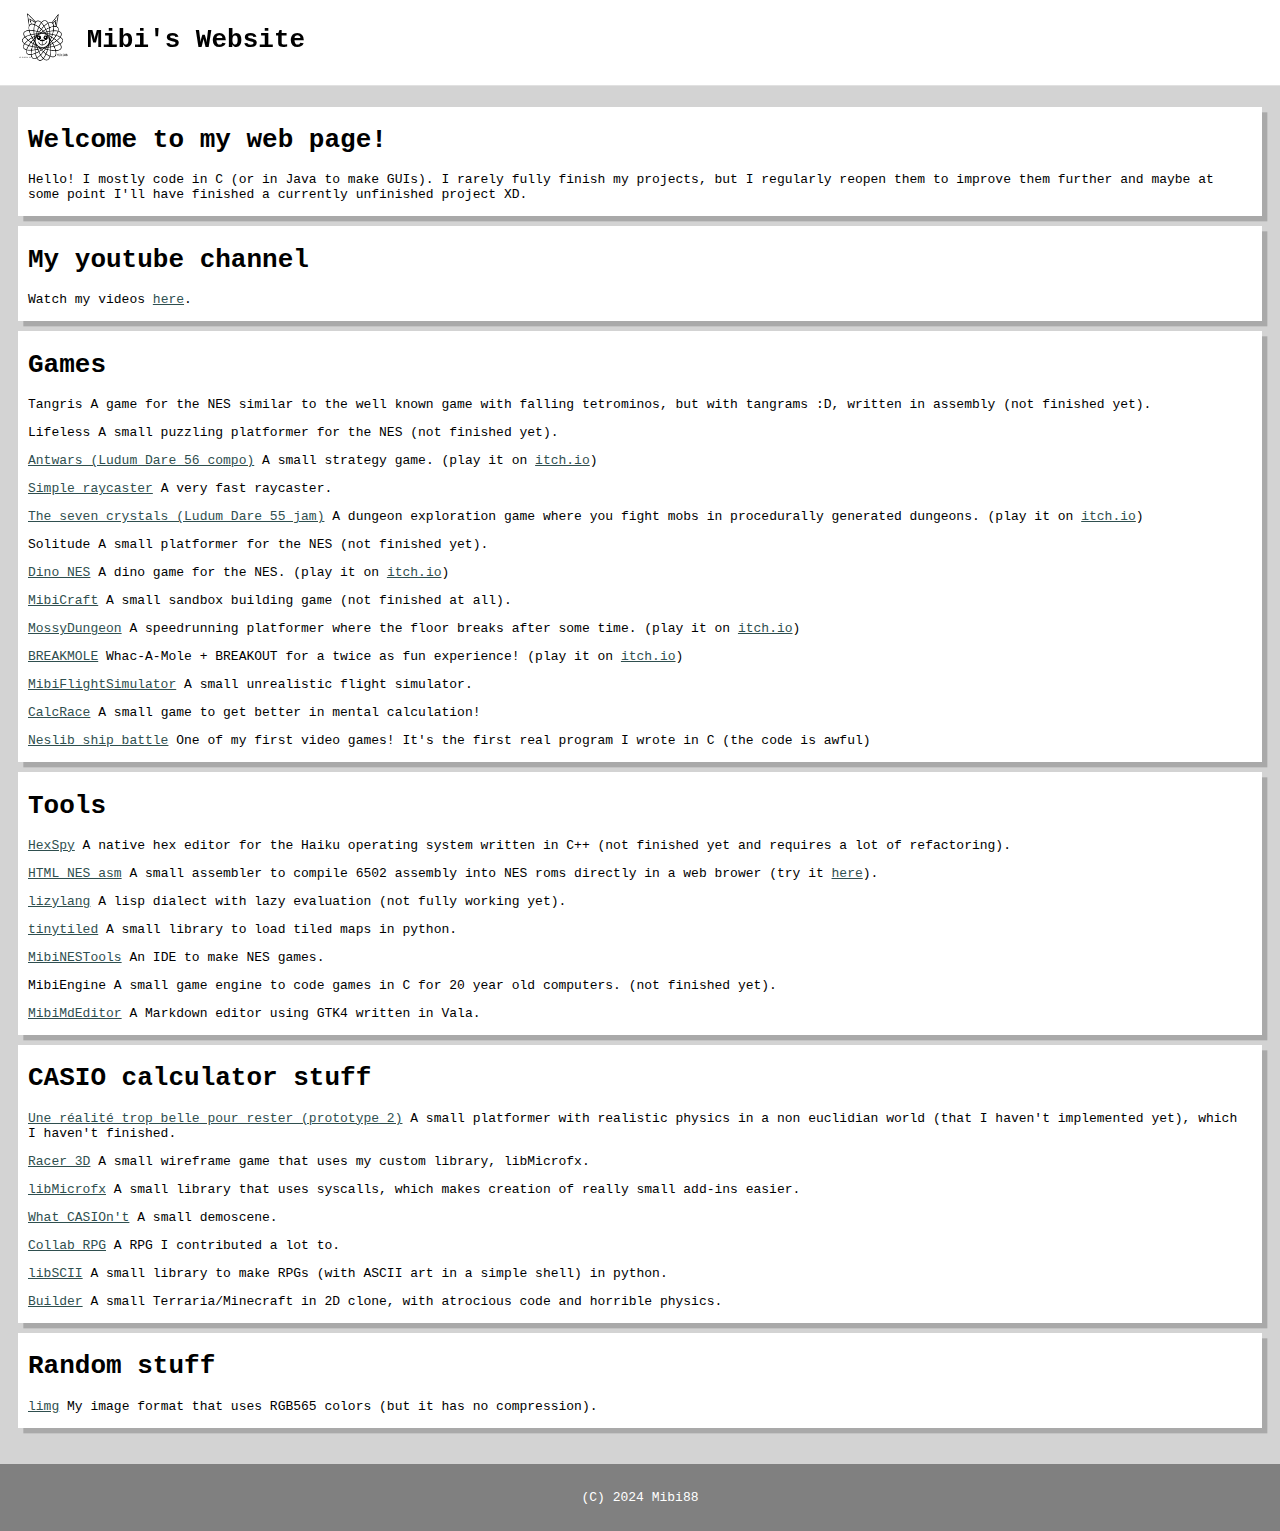
<file: index.html>
<!DOCTYPE html>
<html>
    <head>
        <meta charset="utf8"/>
        <title>Mibi's Website</title>
        <link href="icon.png" rel="icon" type="image/png">
        <link rel="stylesheet" type="text/css" href="styles.css">
        <script type = "text/javascript" src="index.js" defer></script>
    </head>
    <header class="bar" id="bar">
        <img class = "logo" width = 60px height = 60px src = "icon.png"/>
        <h1 id="title">Mibi's Website</h1>
        <button onclick="topFunction()" id="up_button" title="Go to top">
            ^
        </button>
    </header>
    <body>
        <div class = "group">
            <h1>Welcome to my web page!</h1>
            <p>
                Hello! I mostly code in C (or in Java to make GUIs). I rarely
                fully finish my projects, but I regularly reopen them to
                improve them further and maybe at some point I'll have finished
                a currently unfinished project XD.
            </p>
        </div>
        <div class = "group">
            <h1>My youtube channel</h1>
            <p>
                Watch my videos <a href="https://www.youtube.com/@mibi88-code">
                here</a>.
            </p>
        </div>
        <div class = "group">
            <h1>Games</h1>
            <p>
                Tangris A game for the NES similar to the well known game with
                falling tetrominos, but with tangrams :D, written in assembly
                (not finished yet).
            </p>
            <p>
                Lifeless A small puzzling platformer for the NES (not finished
                yet).
            </p>
            <p>
                <a href="https://github.com/mibi88/ld56">Antwars (Ludum Dare 56
                compo)</a> A small strategy game. (play it on
                <a href="https://mibi88.itch.io/antwars">itch.io</a>)
            </p>
            <p>
                <a href="https://github.com/mibi88/simple_raycaster">Simple
                raycaster</a> A very fast raycaster.
            </p>
            <p><a href="https://github.com/mibi88/ld55">The seven crystals
                (Ludum Dare 55 jam)</a> A dungeon exploration game where you
                fight mobs in procedurally generated dungeons. (play it on
                <a href="https://mibi88.itch.io/the-seven-crystals">
                itch.io</a>)
            </p>
            <p>
                Solitude A small platformer for the NES (not finished yet).
            </p>
            <p><a href="https://github.com/mibi88/dino_nes">Dino NES</a> A dino
                game for the NES. (play it on
                <a href="https://mibi88.itch.io/dino-nes">itch.io</a>)
            </p>
            <p><a href="https://github.com/mibi88/MibiCraft">MibiCraft</a>
                A small sandbox building game (not finished at all).
            </p>
            <p>
                <a href="https://github.com/mibi88/MossyDungeon">
                MossyDungeon</a> A speedrunning platformer where the floor
                breaks after some time. (play it on
                <a href="https://mibi88.itch.io/mossydungeons">itch.io</a>)
            </p>
            <p>
                <a href="https://github.com/mibi88/BREAKMOLE">BREAKMOLE</a>
                Whac-A-Mole + BREAKOUT for a twice as fun experience! (play it
                on <a href="https://mibi88.itch.io/breakmole">itch.io</a>)
            </p>
            <p>
                <a href="https://github.com/mibi88/MibiFlightSimulator">
                MibiFlightSimulator</a> A small unrealistic flight simulator.
            </p>
            <p>
                <a href="https://github.com/mibi88/CalcRace">CalcRace</a> A
                small game to get better in mental calculation!
            </p>
            <p>
                <a href="https://github.com/mibi88/neslib_ship_battle">Neslib
                ship battle</a> One of my first video games! It's the first
                real program I wrote in C (the code is awful)
            </p>
        </div>
        <div class = "group">
            <h1>Tools</h1>
            <p>
                <a href="https://github.com/mibi88/HexSpy">HexSpy</a> A native
                hex editor for the Haiku operating system written in C++ (not
                finished yet and requires a lot of refactoring).
            </p>
            <p>
                <a href="https://github.com/mibi88/html_nes_asm">HTML NES
                asm</a> A small assembler to compile 6502 assembly into NES
                roms directly in a web brower (try it
                <a href="https://mibi88.github.io/html_nes_asm/">here</a>).
            </p>
            <p>
                <a href="https://github.com/mibi88/lizylang">lizylang</a> A
                lisp dialect with lazy evaluation (not fully working yet).
            </p>
            <p>
                <a href="https://git.planet-casio.com/mibi88/tinytiled">
                tinytiled</a> A small library to load tiled maps in python.
            </p>
            <p>
                <a href="https://github.com/mibi88/MibiNESTools">
                MibiNESTools</a> An IDE to make NES games.
            </p>
            <p>
                MibiEngine A small game engine to code games in C for 20 year
                old computers. (not finished yet).
            </p>
            <p>
                <a href="https://github.com/mibi88/MibiMdEditor">
                MibiMdEditor</a> A Markdown editor using GTK4 written in Vala.
            </p>
        </div>
        <div class = "group">
            <h1>CASIO calculator stuff</h1>
            <p>
                <a href="https://git.planet-casio.com/mibi88/reality_proto2">
                Une réalité trop belle pour rester (prototype 2)</a> A small
                platformer with realistic physics in a non euclidian world
                (that I haven't implemented yet), which I haven't finished.
            </p>
            <p>
                <a href="https://git.planet-casio.com/mibi88/racer3d">
                Racer&nbsp;3D</a> A small wireframe game that uses my custom
                library, libMicrofx.
            </p>
            <p>
                <a href="https://git.planet-casio.com/mibi88/libMicrofx">
                libMicrofx</a> A small library that uses syscalls, which makes
                creation of really small add-ins easier.
            </p>
            <p>
                <a href="https://git.planet-casio.com/mibi88/what_casiont">
                What&nbsp;CASIOn't</a> A small demoscene.
            </p>
            <p>
                <a href="https://git.planet-casio.com/Slyvtt/Collab_RPG">
                Collab&nbsp;RPG</a> A RPG I contributed a lot to.
            </p>
            <p>
                <a href="https://git.planet-casio.com/mibi88/libSCII">
                libSCII</a> A small library to make RPGs (with ASCII art in a
                simple shell) in python.
            </p>
            <p>
                <a href="https://git.planet-casio.com/mibi88/Builder">
                Builder</a> A small Terraria/Minecraft in 2D clone, with
                atrocious code and horrible physics.
            </p>
        </div>
        <div class = "group">
            <h1>Random stuff</h1>
            <p>
                <a href="https://github.com/mibi88/limg">limg</a> My image
                format that uses RGB565 colors (but it has no compression).
            </p>
        </div>
    </body>
    <footer>
        (C) 2024 Mibi88
    </footer>
</html>
</file>
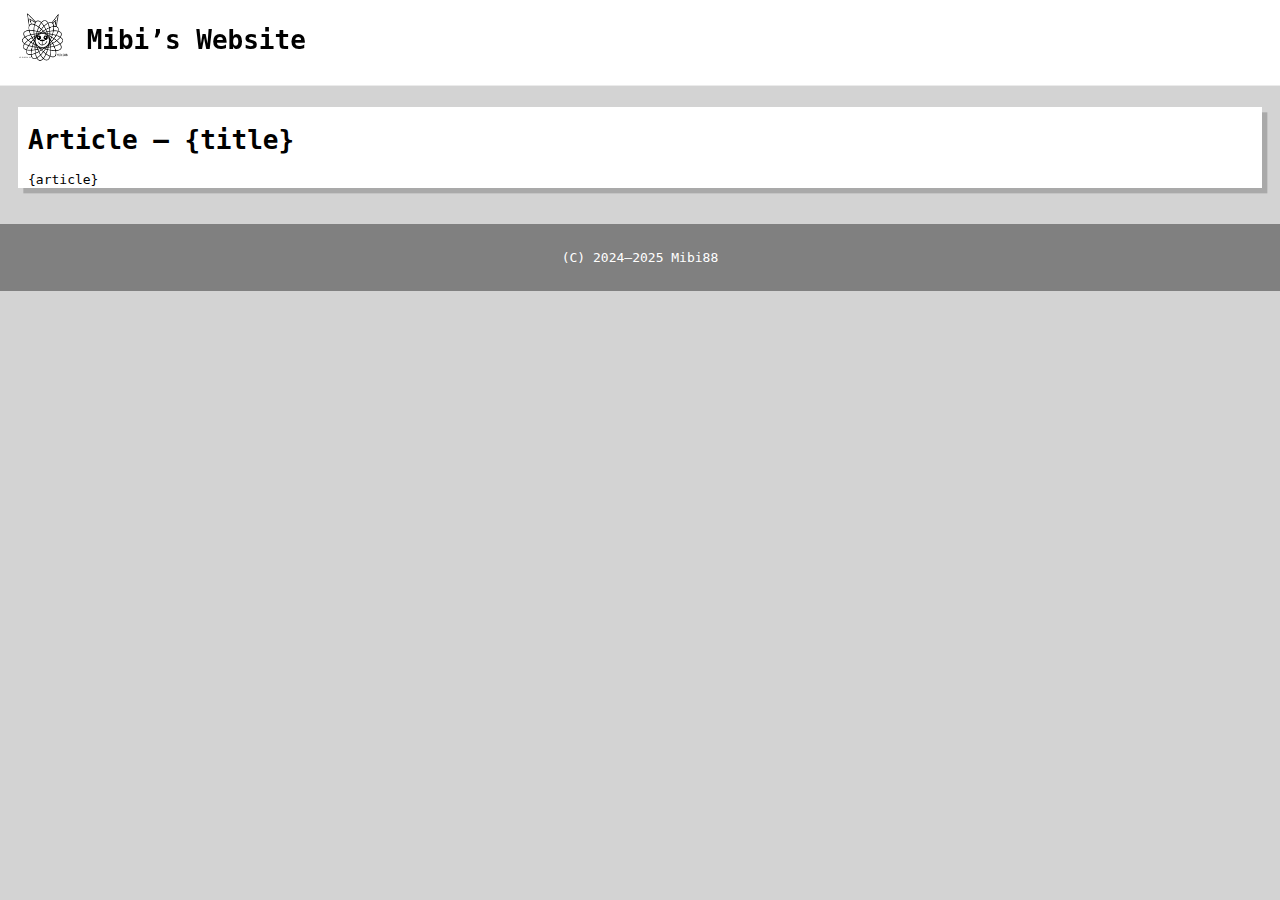
<file: article_template.html>
<!DOCTYPE html>
<html lang="en">
    <head>
        <meta charset="utf8"/>
        <title>Mibi&rsquo;s Website &mdash; {title}</title>
        <link href="../icon.png" rel="icon" type="image/png">
        <link rel="stylesheet" type="text/css" href="../styles.css">
        <script type = "text/javascript" src="../index.js"></script>
    </head>
    <header class="bar" id="bar">
        <a href="../index.html" style="all: inherit">
            <img class = "logo" width=60px height=60px src="../icon.png"/>
            <h1 id="title">Mibi&rsquo;s Website</h1>
        </a>
        <button onclick="topFunction();" id="up_button" title="Go to top">
            ^
        </button>
    </header>
    <body>
        <div class="group">
            <h1>Article &mdash; {title}</h1>
            <div id="article-list">
                {article}
            </div>
        </div>
    </body>
    <footer>
        (C) 2024&ndash;2025 Mibi88
    </footer>
</html>
</file>
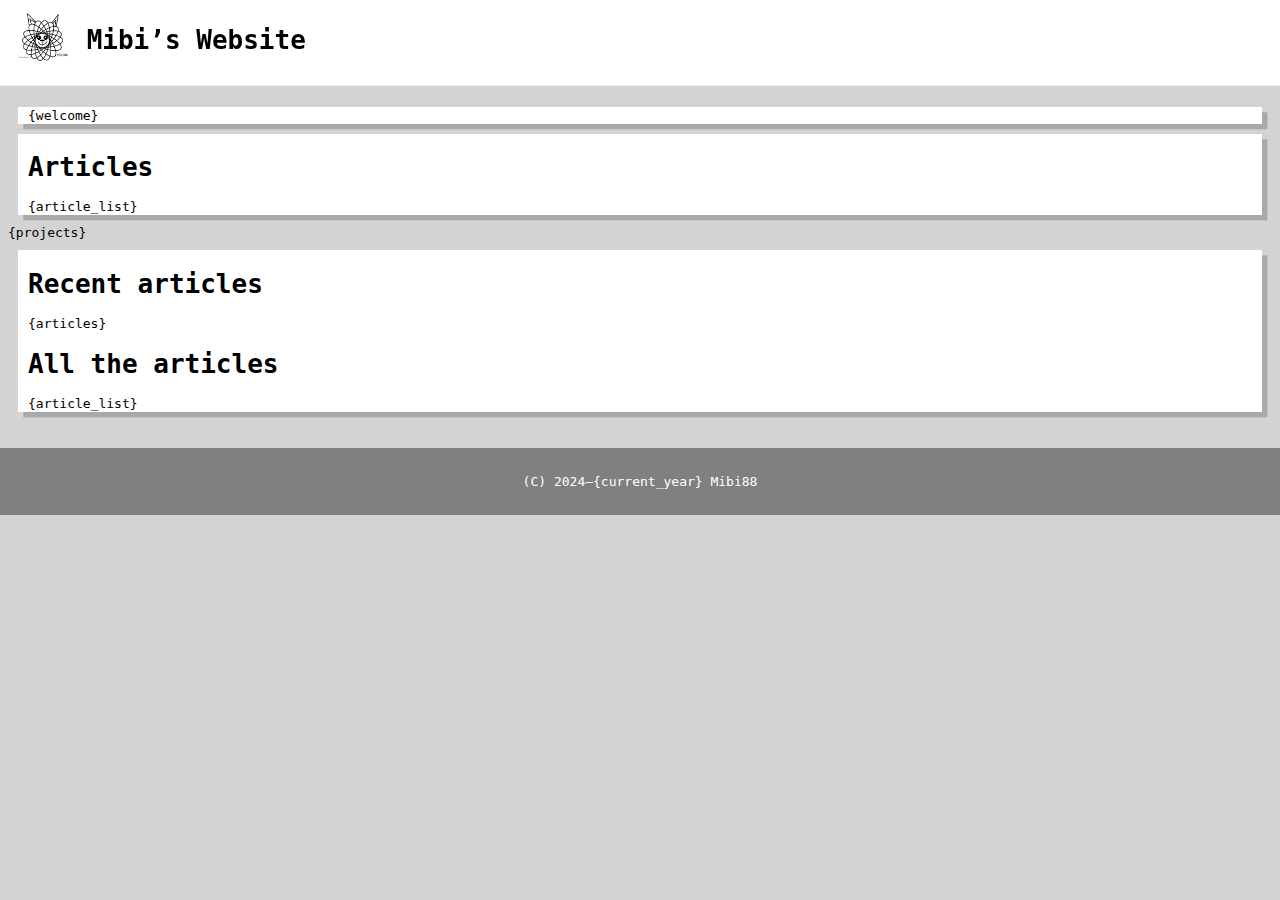
<file: index_template.html>
<!DOCTYPE html>
<html lang="en">
    <head>
        <meta charset="utf8"/>
        <title>Mibi&rsquo;s Website</title>
        <link href="icon.png" rel="icon" type="image/png">
        <link rel="stylesheet" type="text/css" href="styles.css">
        <script type = "text/javascript" src="index.js"></script>
    </head>
    <header class="bar" id="bar">
        <a href="index.html" style="all: inherit">
            <img class = "logo" width=60px height=60px src="icon.png"/>
            <h1 id="title">Mibi&rsquo;s Website</h1>
        </a>
        <button onclick="topFunction();" id="up_button" title="Go to top">
            ^
        </button>
    </header>
    <body>
        <div class = "group">
            {welcome}
        </div>
        <div class = "group">
            <h1>Articles</h1>
            <div id="article-list">
                {article_list}
            </div>
        </div>
        {projects}
        <div class = "group">
            <h1>Recent articles</h1>
            {articles}
            <h1>All the articles</h1>
            {article_list}
        </div>
    </body>
    <footer>
        (C) 2024&ndash;{current_year} Mibi88
    </footer>
</html>
</file>
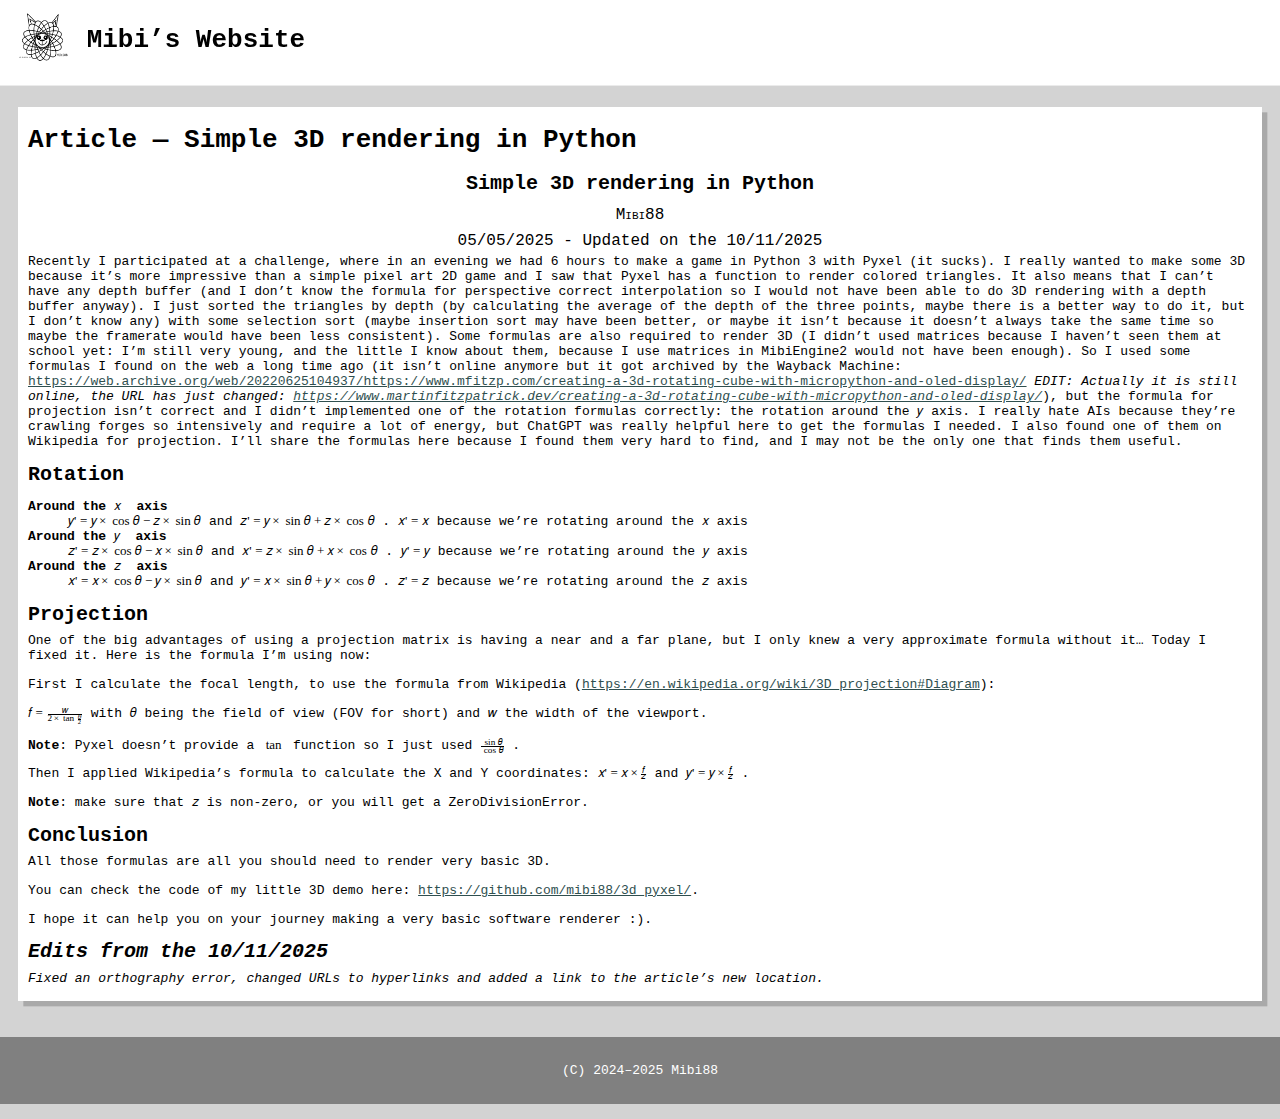
<file: all/3d-python.html>
<!DOCTYPE html>
<html lang="en">
    <head>
        <meta charset="utf8"/>
        <title>Mibi&rsquo;s Website &mdash; Simple 3D rendering in Python</title>
        <link href="../icon.png" rel="icon" type="image/png">
        <link rel="stylesheet" type="text/css" href="../styles.css">
        <script type="text/javascript" src="../index.js"></script>
    </head>
    <header class="bar" id="bar">
        <a href="../index.html" style="all: inherit">
            <img class="logo" width=60px height=60px src="../icon.png"/>
            <h1 id="title">Mibi&rsquo;s Website</h1>
        </a>
        <button onclick="topFunction();" id="up_button" title="Go to top">
            ^
        </button>
    </header>
    <body>
        <div class="group">
            <h1>Article &mdash; Simple 3D rendering in Python</h1>
            <div id="article-list">
                
<div class="article"><style>
/* Layout-provided Styles */
div.standard {
	margin-bottom: 2ex;
}
h1.title {
font-size: x-large;
margin-bottom: 1ex;
text-align: center;

}
div.author {
font-size: large;
margin-top: 1.3ex;
margin-bottom: 0.7ex;
text-align: center;

}
div.date {
font-size: large;
margin-top: 0.9ex;
margin-bottom: 0.5ex;
text-align: center;

}
h2.section_ {
font-weight: bold;
font-size: x-large;
margin-top: 1.3ex;
margin-bottom: 0.7ex;
text-align: left;

}
dl.description dt { font-weight: bold; }


</style>

<h1 class='title' id='magicparlabel-6'>Simple 3D rendering in Python</h1>
<div class='author' id='magicparlabel-7'><span style='font-variant:small-caps;'>Mibi88</span></div>
<div class='date' id='magicparlabel-8'>05/05/2025 - Updated on the 10/11/2025</div>
<div class='standard' id='magicparlabel-9'>Recently I participated at a challenge, where in an evening we had 6 hours to make a game in Python 3 with Pyxel (it sucks). I really wanted to make some 3D because it&#8217;s more impressive than a simple pixel art 2D game and I saw that Pyxel has a function to render colored triangles. It also means that I can&#8217;t have any depth buffer (and I don&#8217;t know the formula for perspective correct interpolation so I would not have been able to do 3D rendering with a depth buffer anyway). I just sorted the triangles by depth (by calculating the average of the depth of the three points, maybe there is a better way to do it, but I don&#8217;t know any) with some selection sort (maybe insertion sort may have been better, or maybe it isn&#8217;t because it doesn&#8217;t always take the same time so maybe the framerate would have been less consistent). Some formulas are also required to render 3D (I didn&#8217;t used matrices because I haven&#8217;t seen them at school yet: I&#8217;m still very young, and the little I know about them, because I use matrices in MibiEngine2 would not have been enough). So I used some formulas I found on the web a long time ago (it isn&#8217;t online anymore but it got archived by the Wayback Machine: <a href="https://web.archive.org/web/20220625104937/https://www.mfitzp.com/creating-a-3d-rotating-cube-with-micropython-and-oled-display/">https://web.archive.org/web/20220625104937/https://www.mfitzp.com/creating-a-3d-rotating-cube-with-micropython-and-oled-display/</a><i> EDIT: Actually it is still online, the URL has just changed: <a href="https://www.martinfitzpatrick.dev/creating-a-3d-rotating-cube-with-micropython-and-oled-display/">https://www.martinfitzpatrick.dev/creating-a-3d-rotating-cube-with-micropython-and-oled-display/</a></i>), but the formula for projection isn&#8217;t correct and I didn&#8217;t implemented one of the rotation formulas correctly: the rotation around the <math xmlns='http://www.w3.org/1998/Math/MathML'>
<mi>y</mi>
</math>
 axis. I really hate AIs because they&#8217;re crawling forges so intensively and require a lot of energy, but ChatGPT was really helpful here to get the formulas I needed. I also found one of them on Wikipedia for projection. I&#8217;ll share the formulas here because I found them very hard to find, and I may not be the only one that finds them useful.</div>
<h2 class='section_' id='magicparlabel-10'>Rotation</h2>
<dl class='description'>
<dt class="description_label">Around&#xA0;the&#xA0;<math xmlns='http://www.w3.org/1998/Math/MathML'>
<mi>x</mi>
</math>
&#xA0;axis</dt>
<dd class="description_item" id='magicparlabel-11'> <math xmlns='http://www.w3.org/1998/Math/MathML'>
<mrow>
 <mi>y</mi>
 <mo stretchy='false'>'</mo>
 <mo stretchy='false'>=</mo>
 <mi>y</mi>
 <mo>&#x00D7;</mo>
 <mo>cos</mo>
 <mi>&#x3B8;</mi>
 <mo stretchy='false'>&#x2212;</mo>
 <mi>z</mi>
 <mo>&#x00D7;</mo>
 <mo>sin</mo>
 <mi>&#x3B8;</mi>
</mrow>
</math>
 and <math xmlns='http://www.w3.org/1998/Math/MathML'>
<mrow>
 <mi>z</mi>
 <mo stretchy='false'>'</mo>
 <mo stretchy='false'>=</mo>
 <mi>y</mi>
 <mo>&#x00D7;</mo>
 <mo>sin</mo>
 <mi>&#x3B8;</mi>
 <mo stretchy='false'>+</mo>
 <mi>z</mi>
 <mo>&#x00D7;</mo>
 <mo>cos</mo>
 <mi>&#x3B8;</mi>
</mrow>
</math>
. <math xmlns='http://www.w3.org/1998/Math/MathML'>
<mrow>
 <mi>x</mi>
 <mo stretchy='false'>'</mo>
 <mo stretchy='false'>=</mo>
 <mi>x</mi>
</mrow>
</math>
 because we&#8217;re rotating around the <math xmlns='http://www.w3.org/1998/Math/MathML'>
<mi>x</mi>
</math>
 axis</dd>
<dt class="description_label">Around&#xA0;the&#xA0;<math xmlns='http://www.w3.org/1998/Math/MathML'>
<mi>y</mi>
</math>
&#xA0;axis</dt>
<dd class="description_item" id='magicparlabel-12'> <math xmlns='http://www.w3.org/1998/Math/MathML'>
<mrow>
 <mi>z</mi>
 <mo stretchy='false'>'</mo>
 <mo stretchy='false'>=</mo>
 <mi>z</mi>
 <mo>&#x00D7;</mo>
 <mo>cos</mo>
 <mi>&#x3B8;</mi>
 <mo stretchy='false'>&#x2212;</mo>
 <mi>x</mi>
 <mo>&#x00D7;</mo>
 <mo>sin</mo>
 <mi>&#x3B8;</mi>
</mrow>
</math>
 and <math xmlns='http://www.w3.org/1998/Math/MathML'>
<mrow>
 <mi>x</mi>
 <mo stretchy='false'>'</mo>
 <mo stretchy='false'>=</mo>
 <mi>z</mi>
 <mo>&#x00D7;</mo>
 <mo>sin</mo>
 <mi>&#x3B8;</mi>
 <mo stretchy='false'>+</mo>
 <mi>x</mi>
 <mo>&#x00D7;</mo>
 <mo>cos</mo>
 <mi>&#x3B8;</mi>
</mrow>
</math>
. <math xmlns='http://www.w3.org/1998/Math/MathML'>
<mrow>
 <mi>y</mi>
 <mo stretchy='false'>'</mo>
 <mo stretchy='false'>=</mo>
 <mi>y</mi>
</mrow>
</math>
 because we&#8217;re rotating around the <math xmlns='http://www.w3.org/1998/Math/MathML'>
<mi>y</mi>
</math>
 axis</dd>
<dt class="description_label">Around&#xA0;the&#xA0;<math xmlns='http://www.w3.org/1998/Math/MathML'>
<mi>z</mi>
</math>
&#xA0;axis</dt>
<dd class="description_item" id='magicparlabel-13'> <math xmlns='http://www.w3.org/1998/Math/MathML'>
<mrow>
 <mi>x</mi>
 <mo stretchy='false'>'</mo>
 <mo stretchy='false'>=</mo>
 <mi>x</mi>
 <mo>&#x00D7;</mo>
 <mo>cos</mo>
 <mi>&#x3B8;</mi>
 <mo stretchy='false'>&#x2212;</mo>
 <mi>y</mi>
 <mo>&#x00D7;</mo>
 <mo>sin</mo>
 <mi>&#x3B8;</mi>
</mrow>
</math>
 and <math xmlns='http://www.w3.org/1998/Math/MathML'>
<mrow>
 <mi>y</mi>
 <mo stretchy='false'>'</mo>
 <mo stretchy='false'>=</mo>
 <mi>x</mi>
 <mo>&#x00D7;</mo>
 <mo>sin</mo>
 <mi>&#x3B8;</mi>
 <mo stretchy='false'>+</mo>
 <mi>y</mi>
 <mo>&#x00D7;</mo>
 <mo>cos</mo>
 <mi>&#x3B8;</mi>
</mrow>
</math>
. <math xmlns='http://www.w3.org/1998/Math/MathML'>
<mrow>
 <mi>z</mi>
 <mo stretchy='false'>'</mo>
 <mo stretchy='false'>=</mo>
 <mi>z</mi>
</mrow>
</math>
 because we&#8217;re rotating around the <math xmlns='http://www.w3.org/1998/Math/MathML'>
<mi>z</mi>
</math>
 axis</dd>
</dl>
<h2 class='section_' id='magicparlabel-14'>Projection</h2>
<div class='standard' id='magicparlabel-15'>One of the big advantages of using a projection matrix is having a near and a far plane, but I only knew a very approximate formula without it&#x2026; Today I fixed it. Here is the formula I&#8217;m using now:</div>

<div class='standard' id='magicparlabel-16'>First I calculate the focal length, to use the formula from Wikipedia (<a href="https://en.wikipedia.org/wiki/3D_projection#Diagram">https://en.wikipedia.org/wiki/3D_projection#Diagram</a>):</div>

<div class='standard' id='magicparlabel-17'><math xmlns='http://www.w3.org/1998/Math/MathML'>
<mrow>
 <mi>f</mi>
 <mo stretchy='false'>=</mo>
 <mfrac>
  <mi>w</mi>
  <mrow>
   <mn>2</mn>
   <mo>&#x00D7;</mo>
   <mo>tan</mo>
   <mfrac>
    <mi>&#x3B8;</mi>
    <mn>2</mn>
   </mfrac>
  </mrow>
 </mfrac>
</mrow>
</math>
 with <math xmlns='http://www.w3.org/1998/Math/MathML'>
<mi>&#x3B8;</mi>
</math>
 being the field of view (FOV for short) and <math xmlns='http://www.w3.org/1998/Math/MathML'>
<mi>w</mi>
</math>
 the width of the viewport.</div>

<div class='standard' id='magicparlabel-18'><b>Note</b>: Pyxel doesn&#8217;t provide a <math xmlns='http://www.w3.org/1998/Math/MathML'>
<mo>tan</mo>
</math>
 function so I just used <math xmlns='http://www.w3.org/1998/Math/MathML'>
<mfrac>
 <mrow>
  <mo>sin</mo>
  <mi>&#x3B8;</mi>
 </mrow>
 <mrow>
  <mo>cos</mo>
  <mi>&#x3B8;</mi>
 </mrow>
</mfrac>
</math>
.</div>

<div class='standard' id='magicparlabel-19'>Then I applied Wikipedia&#8217;s formula to calculate the X and Y coordinates: <math xmlns='http://www.w3.org/1998/Math/MathML'>
<mrow>
 <mi>x</mi>
 <mo stretchy='false'>'</mo>
 <mo stretchy='false'>=</mo>
 <mi>x</mi>
 <mo>&#x00D7;</mo>
 <mfrac>
  <mi>f</mi>
  <mi>z</mi>
 </mfrac>
</mrow>
</math>
 and <math xmlns='http://www.w3.org/1998/Math/MathML'>
<mrow>
 <mi>y</mi>
 <mo stretchy='false'>'</mo>
 <mo stretchy='false'>=</mo>
 <mi>y</mi>
 <mo>&#x00D7;</mo>
 <mfrac>
  <mi>f</mi>
  <mi>z</mi>
 </mfrac>
</mrow>
</math>
.</div>

<div class='standard' id='magicparlabel-20'><b>Note</b>: make sure that <math xmlns='http://www.w3.org/1998/Math/MathML'>
<mi>z</mi>
</math>
 is non-zero, or you will get a <span style='font-family:monospace;'>ZeroDivisionError</span>.</div>
<h2 class='section_' id='magicparlabel-21'>Conclusion</h2>
<div class='standard' id='magicparlabel-22'>All those formulas are all you should need to render very basic 3D.</div>

<div class='standard' id='magicparlabel-23'>You can check the code of my little 3D demo here: <a href="https://github.com/mibi88/3d_pyxel/">https://github.com/mibi88/3d_pyxel/</a>.</div>

<div class='standard' id='magicparlabel-24'>I hope it can help you on your journey making a very basic software renderer :).</div>
<h2 class='section_' id='magicparlabel-25'><i>Edits from the 10/11/2025</i></h2>
<div class='standard' id='magicparlabel-26'><i>Fixed an orthography error, changed URLs to hyperlinks and added a link to the article&#8217;s new location.</i></div></div>
            </div>
        </div>
    </body>
    <footer>
        (C) 2024&ndash;2025 Mibi88
    </footer>
</html>
</file>
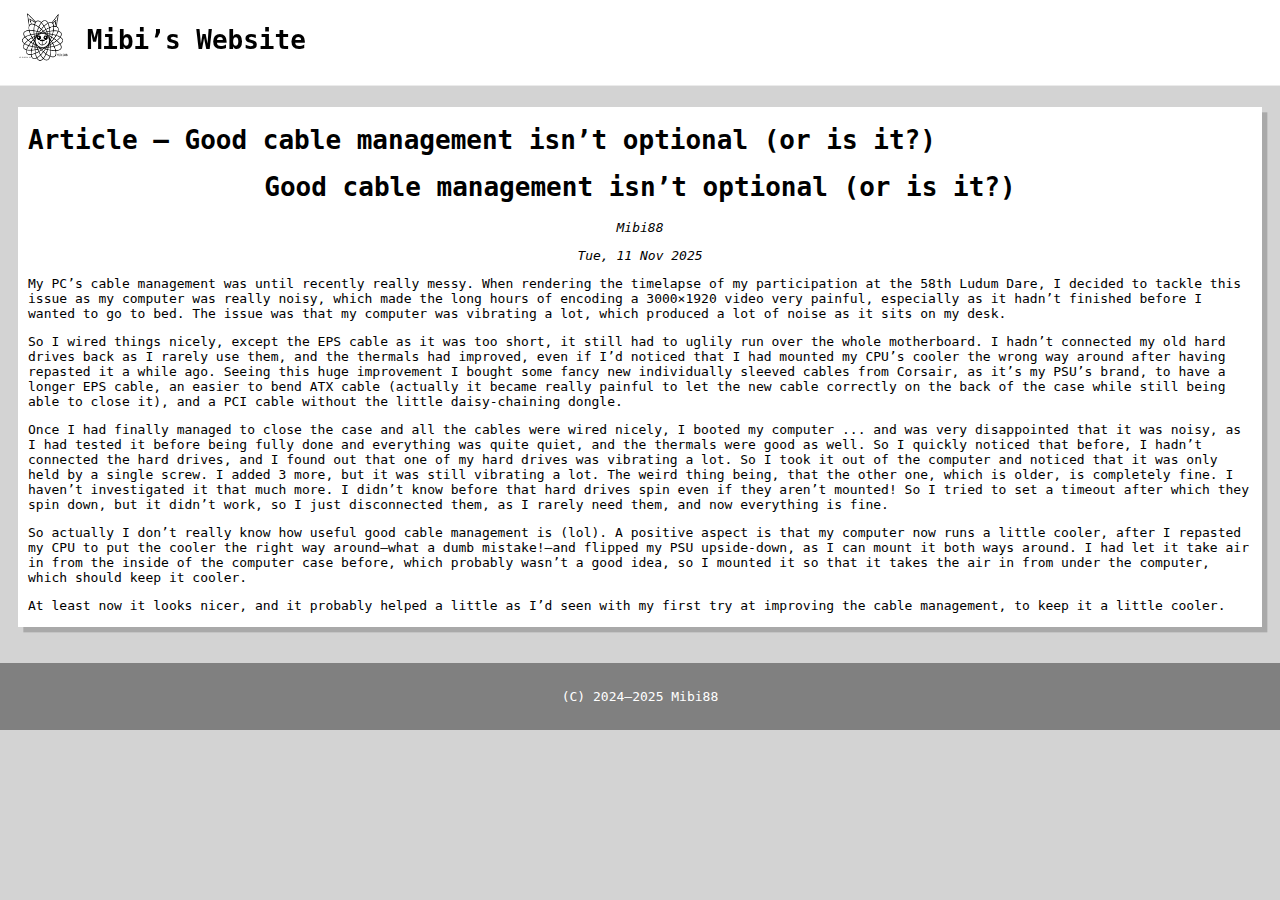
<file: all/good-cable-management.html>
<!DOCTYPE html>
<html lang="en">
    <head>
        <meta charset="utf8"/>
        <title>Mibi&rsquo;s Website &mdash; Good cable management isn&rsquo;t optional (or is it?)</title>
        <link href="../icon.png" rel="icon" type="image/png">
        <link rel="stylesheet" type="text/css" href="../styles.css">
        <script type="text/javascript" src="../index.js"></script>
    </head>
    <header class="bar" id="bar">
        <a href="../index.html" style="all: inherit">
            <img class="logo" width=60px height=60px src="../icon.png"/>
            <h1 id="title">Mibi&rsquo;s Website</h1>
        </a>
        <button onclick="topFunction();" id="up_button" title="Go to top">
            ^
        </button>
    </header>
    <body>
        <div class="group">
            <h1>Article &mdash; Good cable management isn&rsquo;t optional (or is it?)</h1>
            <div id="article-list">
                
<div class="article">

<h1 align="center">Good cable management isn&rsquo;t optional (or is it?)</h1>




<p align="center" style="margin-top: 1em"><i>Mibi88</i></p>

<p align="center" style="margin-top: 1em"><i>Tue, 11 Nov
2025</i></p>

<p style="margin-top: 1em">My PC&rsquo;s cable management
was until recently really messy. When rendering the
timelapse of my participation at the 58th Ludum Dare, I
decided to tackle this issue as my computer was really
noisy, which made the long hours of encoding a
3000&times;1920 video very painful, especially as it
hadn&rsquo;t finished before I wanted to go to bed. The
issue was that my computer was vibrating a lot, which
produced a lot of noise as it sits on my desk.</p>

<p style="margin-top: 1em">So I wired things nicely, except
the EPS cable as it was too short, it still had to uglily
run over the whole motherboard. I hadn&rsquo;t connected my
old hard drives back as I rarely use them, and the thermals
had improved, even if I&rsquo;d noticed that I had mounted
my CPU&rsquo;s cooler the wrong way around after having
repasted it a while ago. Seeing this huge improvement I
bought some fancy new individually sleeved cables from
Corsair, as it&rsquo;s my PSU&rsquo;s brand, to have a
longer EPS cable, an easier to bend ATX cable (actually it
became really painful to let the new cable correctly on the
back of the case while still being able to close it), and a
PCI cable without the little daisy-chaining dongle.</p>

<p style="margin-top: 1em">Once I had finally managed to
close the case and all the cables were wired nicely, I
booted my computer&nbsp;... and was very disappointed that
it was noisy, as I had tested it before being fully done and
everything was quite quiet, and the thermals were good as
well. So I quickly noticed that before, I hadn&rsquo;t
connected the hard drives, and I found out that one of my
hard drives was vibrating a lot. So I took it out of the
computer and noticed that it was only held by a single
screw. I added 3 more, but it was still vibrating a lot. The
weird thing being, that the other one, which is older, is
completely fine. I haven&rsquo;t investigated it that much
more. I didn&rsquo;t know before that hard drives spin even
if they aren&rsquo;t mounted! So I tried to set a timeout
after which they spin down, but it didn&rsquo;t work, so I
just disconnected them, as I rarely need them, and now
everything is fine.</p>

<p style="margin-top: 1em">So actually I don&rsquo;t really
know how useful good cable management is (lol). A positive
aspect is that my computer now runs a little cooler, after I
repasted my CPU to put the cooler the right way
around&mdash;what a dumb mistake!&mdash;and flipped my PSU
upside-down, as I can mount it both ways around. I had let
it take air in from the inside of the computer case before,
which probably wasn&rsquo;t a good idea, so I mounted it so
that it takes the air in from under the computer, which
should keep it cooler.</p>

<p style="margin-top: 1em">At least now it looks nicer, and
it probably helped a little as I&rsquo;d seen with my first
try at improving the cable management, to keep it a little
cooler.</p></div>
            </div>
        </div>
    </body>
    <footer>
        (C) 2024&ndash;2025 Mibi88
    </footer>
</html>
</file>
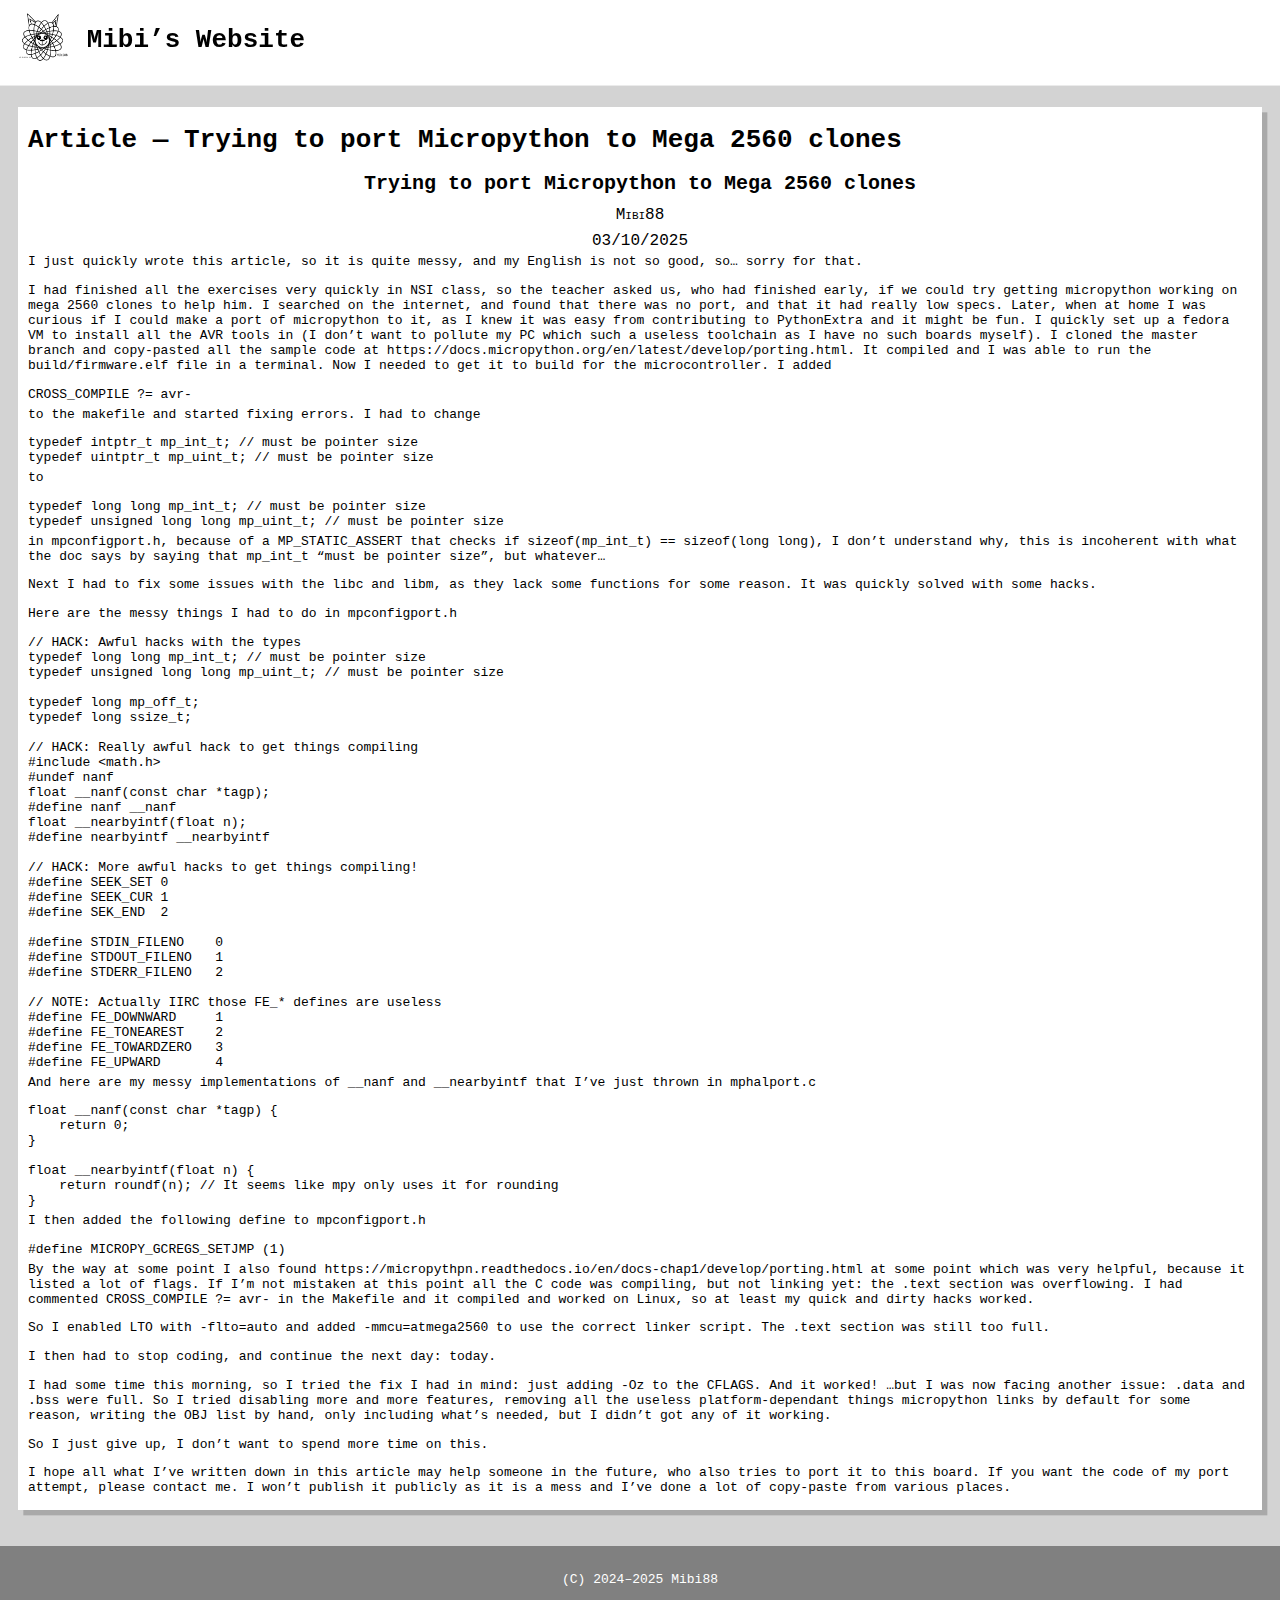
<file: all/mpy-mega2560.html>
<!DOCTYPE html>
<html lang="en">
    <head>
        <meta charset="utf8"/>
        <title>Mibi&rsquo;s Website &mdash; Trying to port Micropython to Mega 2560 clones</title>
        <link href="../icon.png" rel="icon" type="image/png">
        <link rel="stylesheet" type="text/css" href="../styles.css">
        <script type="text/javascript" src="../index.js"></script>
    </head>
    <header class="bar" id="bar">
        <a href="../index.html" style="all: inherit">
            <img class="logo" width=60px height=60px src="../icon.png"/>
            <h1 id="title">Mibi&rsquo;s Website</h1>
        </a>
        <button onclick="topFunction();" id="up_button" title="Go to top">
            ^
        </button>
    </header>
    <body onload="easterEgg();">
        <div class="group">
            <h1>Article &mdash; Trying to port Micropython to Mega 2560 clones</h1>
            <div id="article-list">
                
<div class="article"><style>
/* Layout-provided Styles */
h1.title {
font-size: x-large;
margin-bottom: 1ex;
text-align: center;

}
div.author {
font-size: large;
margin-top: 1.3ex;
margin-bottom: 0.7ex;
text-align: center;

}
div.date {
font-size: large;
margin-top: 0.9ex;
margin-bottom: 0.5ex;
text-align: center;

}
div.standard {
	margin-bottom: 2ex;
}
div.plain_layout {
text-align: left;

}
pre.verbatim {
font-family: monospace;
margin-top: 0.7ex;
margin-bottom: 0.7ex;
text-align: left;

}
span.flex_url {
font-family: monospace;
}


</style>
<h1 class='title' id='magicparlabel-1'>Trying to port Micropython to Mega 2560 clones</h1>
<div class='author' id='magicparlabel-2'><span style='font-variant:small-caps;'>Mibi88</span></div>
<div class='date' id='magicparlabel-3'>03/10/2025</div>
<div class='standard' id='magicparlabel-4'>I just quickly wrote this article, so it is quite messy, and my English is not so good, so&#x2026; sorry for that.</div>

<div class='standard' id='magicparlabel-5'>I had finished all the exercises very quickly in NSI class, so the teacher asked us, who had finished early, if we could try getting micropython working on mega 2560 clones to help him. I searched on the internet, and found that there was no port, and that it had really low specs. Later, when at home I was curious if I could make a port of micropython to it, as I knew it was easy from contributing to PythonExtra and it might be fun. I quickly set up a fedora VM to install all the AVR tools in (I don&#8217;t want to pollute my PC which such a useless toolchain as I have no such boards myself). I cloned the master branch and copy-pasted all the sample code at <span class='flex_url'>https://docs.micropython.org/en/latest/develop/porting.html</span>. It compiled and I was able to run the build/firmware.elf file in a terminal. Now I needed to get it to build for the microcontroller. I added</div>
<pre class='verbatim'>
CROSS_COMPILE&#160;?=&#160;avr-
</pre>
<div class='standard' id='magicparlabel-11'>to the makefile and started fixing errors. I had to change</div>
<pre class='verbatim'>
typedef&#160;intptr_t&#160;mp_int_t;&#160;//&#160;must&#160;be&#160;pointer&#160;size
typedef&#160;uintptr_t&#160;mp_uint_t;&#160;//&#160;must&#160;be&#160;pointer&#160;size
</pre>
<div class='standard' id='magicparlabel-14'>to</div>
<pre class='verbatim'>
typedef&#160;long&#160;long&#160;mp_int_t;&#160;//&#160;must&#160;be&#160;pointer&#160;size
typedef&#160;unsigned&#160;long&#160;long&#160;mp_uint_t;&#160;//&#160;must&#160;be&#160;pointer&#160;size
</pre>
<div class='standard' id='magicparlabel-17'>in mpconfigport.h, because of a <span style='font-family:monospace;'>MP_STATIC_ASSERT</span> that checks if <span style='font-family:monospace;'>sizeof(mp_int_t) == sizeof(long long)</span>, I don&#8217;t understand why, this is incoherent with what the doc says by saying that <span style='font-family:monospace;'>mp_int_t</span> &#8220;must be pointer size&#8221;, but whatever&#x2026;</div>

<div class='standard' id='magicparlabel-18'>Next I had to fix some issues with the libc and libm, as they lack some functions for some reason. It was quickly solved with some hacks.</div>

<div class='standard' id='magicparlabel-19'>Here are the messy things I had to do in mpconfigport.h</div>
<pre class='verbatim'>
//&#160;HACK:&#160;Awful&#160;hacks&#160;with&#160;the&#160;types
typedef&#160;long&#160;long&#160;mp_int_t;&#160;//&#160;must&#160;be&#160;pointer&#160;size
typedef&#160;unsigned&#160;long&#160;long&#160;mp_uint_t;&#160;//&#160;must&#160;be&#160;pointer&#160;size

typedef&#160;long&#160;mp_off_t;
typedef&#160;long&#160;ssize_t;

//&#160;HACK:&#160;Really&#160;awful&#160;hack&#160;to&#160;get&#160;things&#160;compiling
#include&#160;&lt;math.h&gt;
#undef&#160;nanf
float&#160;__nanf(const&#160;char&#160;*tagp);
#define&#160;nanf&#160;__nanf
float&#160;__nearbyintf(float&#160;n);
#define&#160;nearbyintf&#160;__nearbyintf

//&#160;HACK:&#160;More&#160;awful&#160;hacks&#160;to&#160;get&#160;things&#160;compiling!
#define&#160;SEEK_SET&#160;0
#define&#160;SEEK_CUR&#160;1
#define&#160;SEK_END&#160;&#160;2

#define&#160;STDIN_FILENO&#160;&#160;&#160;&#160;0
#define&#160;STDOUT_FILENO&#160;&#160;&#160;1
#define&#160;STDERR_FILENO&#160;&#160;&#160;2

//&#160;NOTE:&#160;Actually&#160;IIRC&#160;those&#160;FE_*&#160;defines&#160;are&#160;useless
#define&#160;FE_DOWNWARD&#160;&#160;&#160;&#160;&#160;1
#define&#160;FE_TONEAREST&#160;&#160;&#160;&#160;2
#define&#160;FE_TOWARDZERO&#160;&#160;&#160;3
#define&#160;FE_UPWARD&#160;&#160;&#160;&#160;&#160;&#160;&#160;4
</pre>
<div class='standard' id='magicparlabel-49'>And here are my messy implementations of <span style='font-family:monospace;'>__nanf</span> and <span style='font-family:monospace;'>__nearbyintf</span> that I&#8217;ve just thrown in mphalport.c</div>
<pre class='verbatim'>
float&#160;__nanf(const&#160;char&#160;*tagp)&#160;{
&#160;&#160;&#160;&#160;return&#160;0;
}

float&#160;__nearbyintf(float&#160;n)&#160;{
&#160;&#160;&#160;&#160;return&#160;roundf(n);&#160;//&#160;It&#160;seems&#160;like&#160;mpy&#160;only&#160;uses&#160;it&#160;for&#160;rounding
}
</pre>
<div class='standard' id='magicparlabel-57'>I then added the following define to mpconfigport.h</div>
<pre class='verbatim'>
#define&#160;MICROPY_GCREGS_SETJMP&#160;(1)
</pre>
<div class='standard' id='magicparlabel-59'>By the way at some point I also found <span class='flex_url'>https://micropythpn.readthedocs.io/en/docs-chap1/develop/porting.html</span> at some point which was very helpful, because it listed a lot of flags. If I&#8217;m not mistaken at this point all the C code was compiling, but not linking yet: the <span style='font-family:monospace;'>.text</span> section was overflowing. I had commented <span style='font-family:monospace;'>CROSS_COMPILE ?= avr-</span> in the Makefile and it compiled and worked on Linux, so at least my quick and dirty hacks worked.</div>

<div class='standard' id='magicparlabel-64'>So I enabled LTO with <span style='font-family:monospace;'>-flto=auto</span> and added <span style='font-family:monospace;'>-mmcu=atmega2560</span> to use the correct linker script. The <span style='font-family:monospace;'>.text</span> section was still too full.</div>

<div class='standard' id='magicparlabel-65'>I then had to stop coding, and continue the next day: today.</div>

<div class='standard' id='magicparlabel-66'>I had some time this morning, so I tried the fix I had in mind: just adding <span style='font-family:monospace;'>-Oz</span> to the <span style='font-family:monospace;'>CFLAGS</span>. And it worked! &#x2026;but I was now facing another issue: <span style='font-family:monospace;'>.data</span> and <span style='font-family:monospace;'>.bss</span> were full. So I tried disabling more and more features, removing all the useless platform-dependant things micropython links by default for some reason, writing the <span style='font-family:monospace;'>OBJ</span> list by hand, only including what&#8217;s needed, but I didn&#8217;t got any of it working.</div>

<div class='standard' id='magicparlabel-67'>So I just give up, I don&#8217;t want to spend more time on this.</div>

<div class='standard' id='magicparlabel-68'>I hope all what I&#8217;ve written down in this article may help someone in the future, who also tries to port it to this board. If you want the code of my port attempt, please contact me. I won&#8217;t publish it publicly as it is a mess and I&#8217;ve done a lot of copy-paste from various places.</div></div>
            </div>
        </div>
    </body>
    <footer>
        (C) 2024&ndash;2025 Mibi88
    </footer>
</html>
</file>
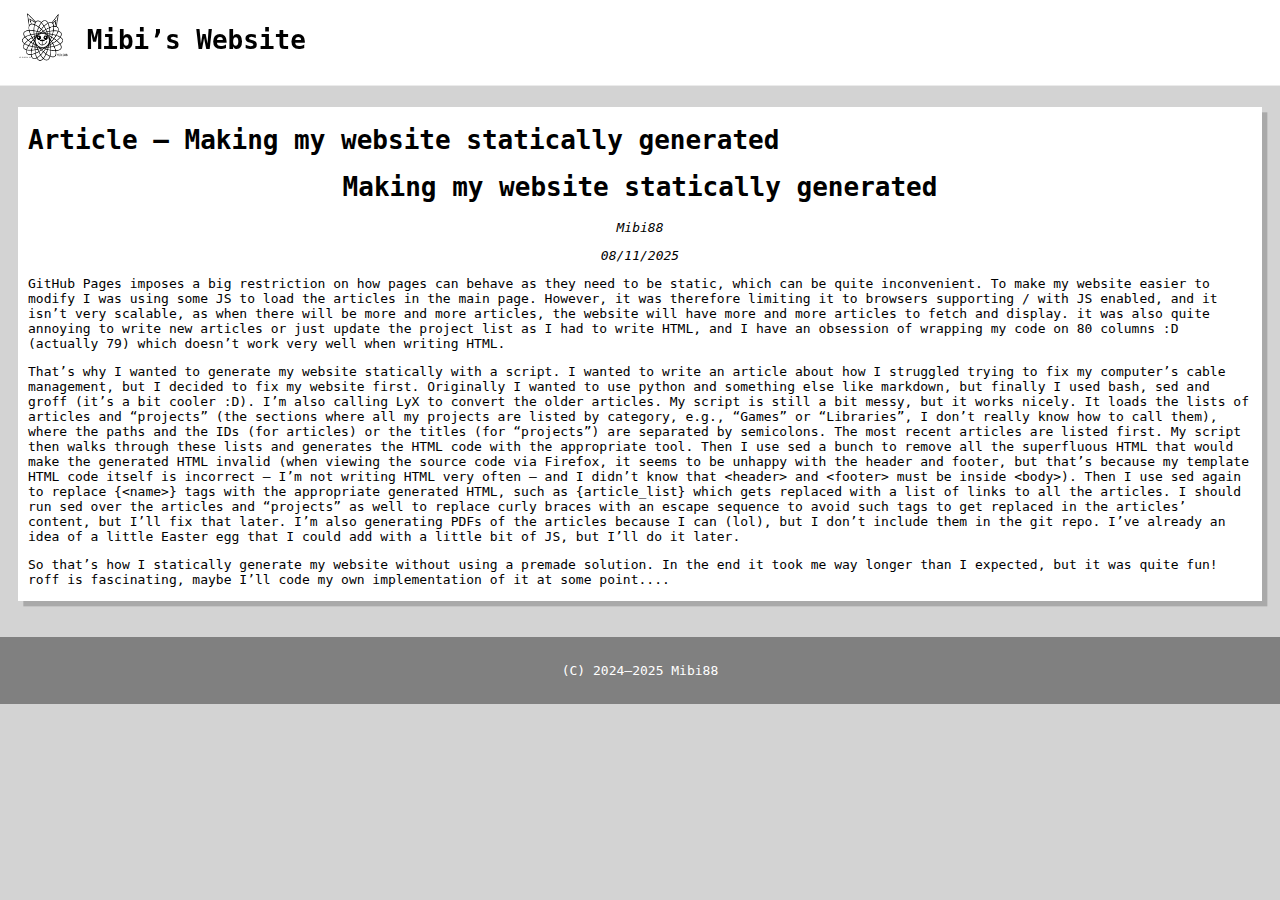
<file: all/static-blog.html>
<!DOCTYPE html>
<html lang="en">
    <head>
        <meta charset="utf8"/>
        <title>Mibi&rsquo;s Website &mdash; Making my website statically generated</title>
        <link href="../icon.png" rel="icon" type="image/png">
        <link rel="stylesheet" type="text/css" href="../styles.css">
        <script type="text/javascript" src="../index.js"></script>
    </head>
    <header class="bar" id="bar">
        <a href="../index.html" style="all: inherit">
            <img class="logo" width=60px height=60px src="../icon.png"/>
            <h1 id="title">Mibi&rsquo;s Website</h1>
        </a>
        <button onclick="topFunction();" id="up_button" title="Go to top">
            ^
        </button>
    </header>
    <body>
        <div class="group">
            <h1>Article &mdash; Making my website statically generated</h1>
            <div id="article-list">
                
<div class="article">

<h1 align="center">Making my website statically generated</h1>




<p align="center" style="margin-top: 1em"><i>Mibi88</i></p>


<p align="center" style="margin-top: 1em"><i>08/11/2025</i></p>

<p style="margin-top: 1em">GitHub Pages imposes a big
restriction on how pages can behave as they need to be
static, which can be quite inconvenient. To make my website
easier to modify I was using some JS to load the articles in
the main page. However, it was therefore limiting it to
browsers supporting&nbsp;/&nbsp;with JS enabled, and it
isn&rsquo;t very scalable, as when there will be more and
more articles, the website will have more and more articles
to fetch and display. it was also quite annoying to write
new articles or just update the project list as I had to
write HTML, and I have an obsession of wrapping my code on
80 columns :D (actually 79) which doesn&rsquo;t work very
well when writing HTML.</p>

<p style="margin-top: 1em">That&rsquo;s why I wanted to
generate my website statically with a script. I wanted to
write an article about how I struggled trying to fix my
computer&rsquo;s cable management, but I decided to fix my
website first. Originally I wanted to use python and
something else like markdown, but finally I used bash, sed
and groff (it&rsquo;s a bit cooler :D). I&rsquo;m also
calling LyX to convert the older articles. My script is
still a bit messy, but it works nicely. It loads the lists
of articles and &ldquo;projects&rdquo; (the sections where
all my projects are listed by category, e.g.,
&ldquo;Games&rdquo; or &ldquo;Libraries&rdquo;, I
don&rsquo;t really know how to call them), where the paths
and the IDs (for articles) or the titles (for
&ldquo;projects&rdquo;) are separated by semicolons. The
most recent articles are listed first. My script then walks
through these lists and generates the HTML code with the
appropriate tool. Then I use sed a bunch to remove all the
superfluous HTML that would make the generated HTML invalid
(when viewing the source code via Firefox, it seems to be
unhappy with the header and footer, but that&rsquo;s because
my template HTML code itself is incorrect &mdash; I&rsquo;m
not writing HTML very often &mdash; and I didn&rsquo;t know
that &lt;header&gt; and &lt;footer&gt; must be inside
&lt;body&gt;). Then I use sed again to replace
{&lt;name&gt;} tags with the appropriate generated HTML,
such as {article_list} which gets replaced with a list of
links to all the articles. I should run sed over the
articles and &ldquo;projects&rdquo; as well to replace curly
braces with an escape sequence to avoid such tags to get
replaced in the articles&rsquo; content, but I&rsquo;ll fix
that later. I&rsquo;m also generating PDFs of the articles
because I can (lol), but I don&rsquo;t include them in the
git repo. I&rsquo;ve already an idea of a little Easter egg
that I could add with a little bit of JS, but I&rsquo;ll do
it later.</p>

<p style="margin-top: 1em">So that&rsquo;s how I statically
generate my website without using a premade solution. In the
end it took me way longer than I expected, but it was quite
fun! roff is fascinating, maybe I&rsquo;ll code my own
implementation of it at some point....</p></div>
            </div>
        </div>
    </body>
    <footer>
        (C) 2024&ndash;2025 Mibi88
    </footer>
</html>
</file>
<file: styles.css>
:root {
    --page-bg: lightgray;
    --group-bg: white;
    --bar-bg: white;
    --shadow: darkgray;
    --button-bg: lightgray;
    --hr-color: gray;
    --link-color: darkslategray;
    --text-color: black;
    --logo-filter: none;
    --footer-bg: gray;
    --footer-text-color: white;
}

@media (prefers-color-scheme: dark) {
    :root {
        --page-bg: rgb(15, 28, 48);
        --group-bg: rgb(36, 60, 95);
        --bar-bg: rgb(36, 60, 95);
        --shadow: rgb(8, 15, 26);
        --button-bg: rgb(15, 28, 48);
        --hr-color: rgb(168, 188, 207);
        --link-color: rgb(168, 188, 207);
        --text-color: lightgrey;
        --logo-filter: invert(0.9);
        --footer-bg: rgb(36, 60, 95);
        --footer-text-color: lightgrey;
    }
}

.group {
    margin: 10px;
    border: 0px solid;
    box-shadow: 4pt 4pt var(--shadow);
    background: var(--group-bg);
    padding: 1px;
    padding-left: 10px;
    padding-right: 10px;
    font-size: 13px;
}

.logo {
    filter: var(--logo-filter);
}

body, header, footer {
    font-family: monospace;
    color: var(--text-color);
}

body {
    background-repeat: no-repeat;
    margin-top: 80pt;
    background: var(--page-bg);
}

footer {
    position: absolute;
    width: 100%;
    margin: 2em 0px 0px 0px;
    padding-left: 0px;
    padding-right: 0px;
    padding-top: 2em;
    padding-bottom: 2em;
    text-align: center;
    background: var(--footer-bg);
    left: 0px;
    right: 0px;
    color: var(--footer-text-color);
}

.bar {
    top: 0px;
    width: 100%;
    height: 40pt;
    position: fixed;
    top: 0px;
    right: 0px;
    left: 0px;
    background-color: var(--bar-bg);
    box-shadow: 0pt 4pt var(--bar-bg);
    display: flex;
    align-items: center;
    align-content: space-between;
    gap: 10pt;
    padding: 10pt;
}

.bar.title {
    top: 10pt;
    display: inline;
    line-height: 1pt;
}
#up_button {
    position: absolute;
    display: none;
    border: 0px;
    background-color: var(--button-bg);
    height: 30pt;
    width: 30pt;
    font-size: 24pt;
    right: 50pt;
    color: var(--text-color);
    font: monospace;
}
a {
    color: var(--link-color);
}
hr {
    border: 2px solid var(--hr-color);
    border-radius: 2px;
}
</file>
